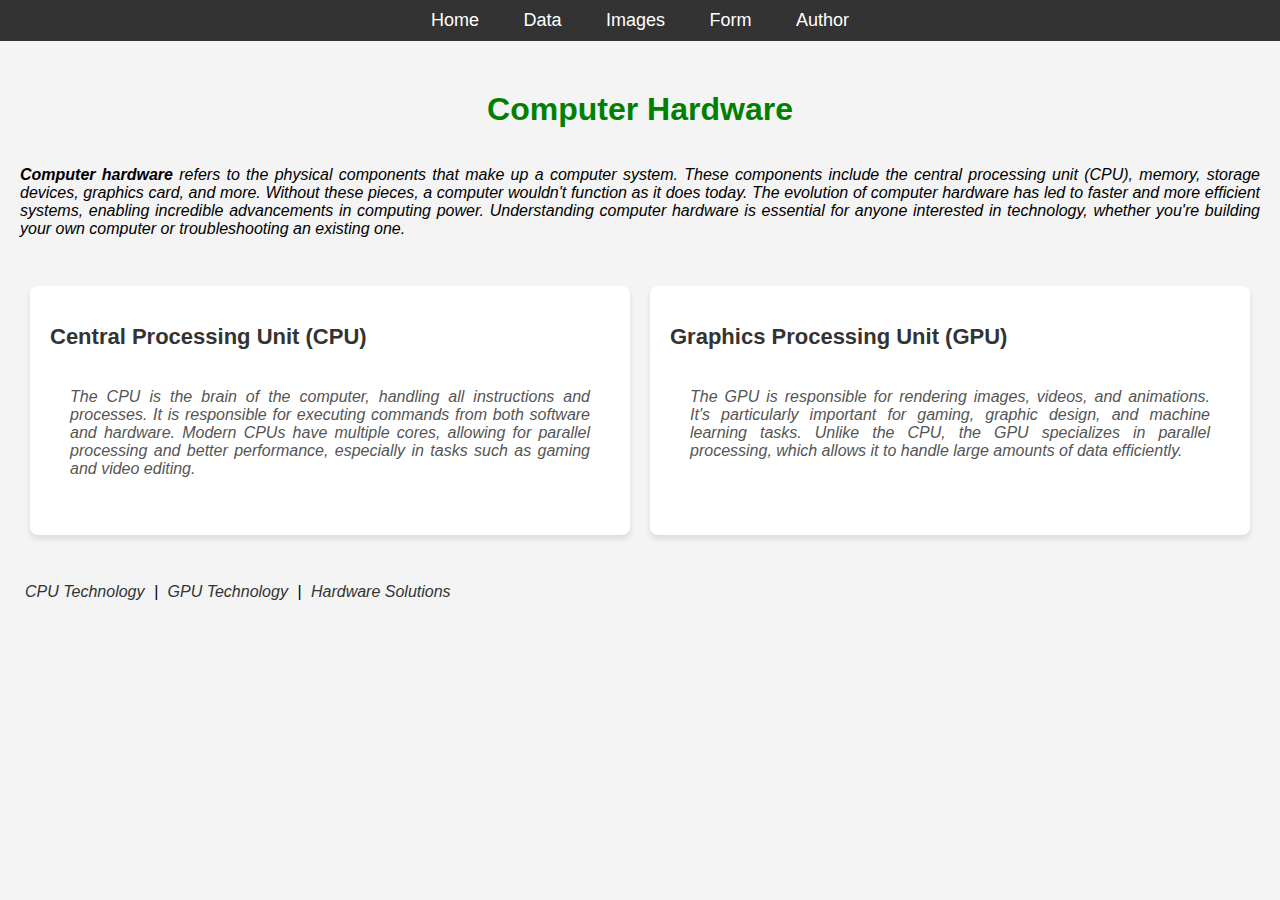
<file: index.html>
<!DOCTYPE html>
<html lang="en">

<head>
    <meta charset="UTF-8">
    <meta name="viewport" content="width=device-width, initial-scale=1.0">
    <title>Computer hardware</title>
    <link rel="stylesheet" href="style.css">
</head>
<body>
    <nav>
        <a href="index.html">Home</a>
        <a href="data_page.html">Data</a>
        <a href="images.html">Images</a>
        <a href="task4.html">Form</a>
        <a href="task5.html">Author</a>
    </nav>
    <h1>Computer Hardware</h1>

    <p>
        <strong>Computer hardware</strong> refers to the physical components that make up a computer system. These components include the central processing unit (CPU), memory, storage devices, graphics card, and more. Without these pieces, a computer wouldn't function as it does today. The evolution of computer hardware has led to faster and more efficient systems, enabling incredible advancements in computing power. Understanding computer hardware is essential for anyone interested in technology, whether you're building your own computer or troubleshooting an existing one.
    </p>

    <div class="columns">
        <div class="column" id="cpu">
            <h2>Central Processing Unit (CPU)</h2>
            <p>
                The CPU is the brain of the computer, handling all instructions and processes. It is responsible for executing commands from both software and hardware. Modern CPUs have multiple cores, allowing for parallel processing and better performance, especially in tasks such as gaming and video editing.
            </p>
        </div>

        <div class="column" id="gpu">
            <h2>Graphics Processing Unit (GPU)</h2>
            <p>
                The GPU is responsible for rendering images, videos, and animations. It's particularly important for gaming, graphic design, and machine learning tasks. Unlike the CPU, the GPU specializes in parallel processing, which allows it to handle large amounts of data efficiently.
            </p>
        </div>
    </div>

    <div style="text-align: center; margin-top: 20px;">
        <p>
            <a href="https://www.intel.com" target="_blank">CPU Technology</a> |
            <a href="https://www.nvidia.com" target="_blank">GPU Technology</a> |
            <a href="https://www.amd.com" target="_blank">Hardware Solutions</a>
        </p>
    </div>
</body>
</file>
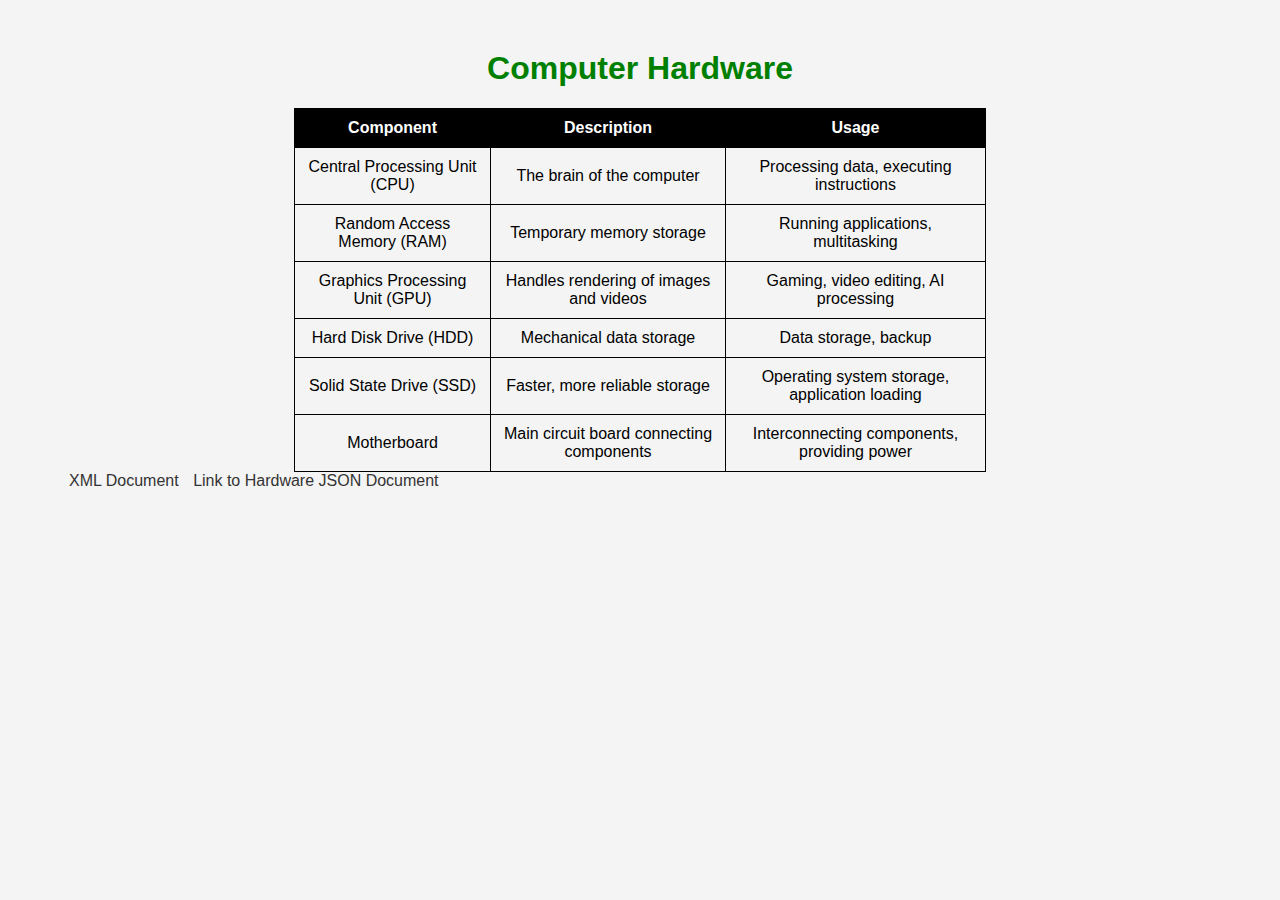
<file: data_page.html>
<!DOCTYPE html>
<html lang="en">
<head>
    <meta charset="UTF-8">
    <meta name="viewport" content="width=device-width, initial-scale=1.0">
    <title>Computer Hardware</title>
    <link rel="stylesheet" href="style.css">
</head>
<body>
    <div class="container">
        <h1>Computer Hardware</h1>
        
        <table>
            <thead>
                <tr>
                    <th>Component</th>
                    <th>Description</th>
                    <th>Usage</th>
                </tr>
            </thead>
            <tbody>
                <tr>
                    <td>Central Processing Unit (CPU)</td>
                    <td>The brain of the computer</td>
                    <td>Processing data, executing instructions</td>
                </tr>
                <tr>
                    <td>Random Access Memory (RAM)</td>
                    <td>Temporary memory storage</td>
                    <td>Running applications, multitasking</td>
                </tr>
                <tr>
                    <td>Graphics Processing Unit (GPU)</td>
                    <td>Handles rendering of images and videos</td>
                    <td>Gaming, video editing, AI processing</td>
                </tr>
                <tr>
                    <td>Hard Disk Drive (HDD)</td>
                    <td>Mechanical data storage</td>
                    <td>Data storage, backup</td>
                </tr>
                <tr>
                    <td>Solid State Drive (SSD)</td>
                    <td>Faster, more reliable storage</td>
                    <td>Operating system storage, application loading</td>
                </tr>
                <tr>
                    <td>Motherboard</td>
                    <td>Main circuit board connecting components</td>
                    <td>Interconnecting components, providing power</td>
                </tr>
            </tbody>
        </table>
        
        <div class="links">
            <a href="hardware_data.xml" target="_blank">XML Document</a>
            <a href="hardware_data.json" target="_blank">Link to Hardware JSON Document</a>
        </div>
    </div>
</body>
</html>
</file>
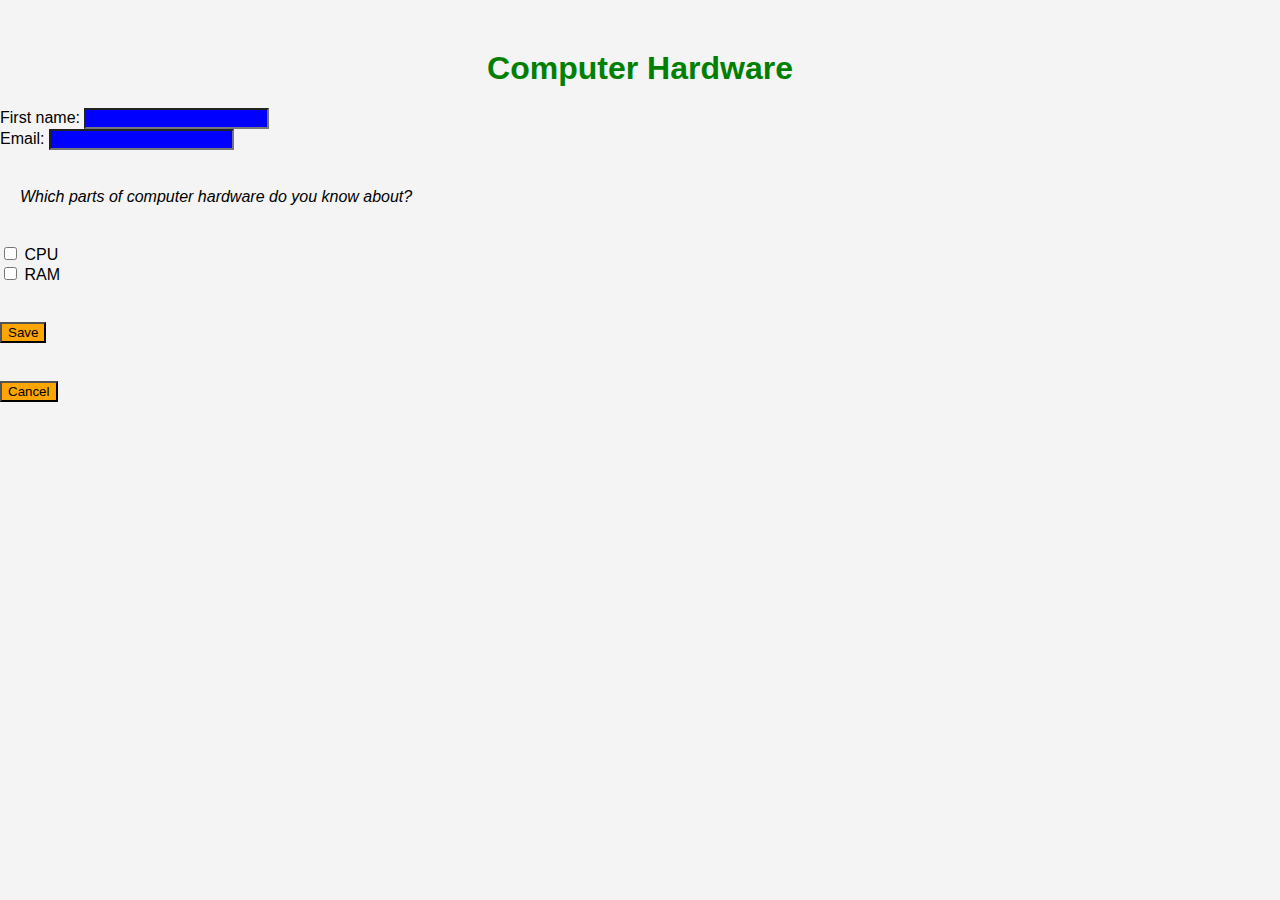
<file: task4.html>
<!DOCTYPE html>
<html lang="en">
<head>
    <meta charset="UTF-8">
    <meta name="viewport" content="width=device-width, initial-scale=1.0">
    <title>Computer Hardware</title>
    <link rel="stylesheet" href="style.css">
</head>
<body>
    <h1>Computer Hardware</h1>
    <div>
        <label for="firstname">First name:</label>
        <input type="text" id="firstname" name="firstname" required>
    </div>
    <div>
        <label for="email">Email:</label>
        <input type="email" id="email" name="email" required>
    </div>
    <form>
        <p>Which parts of computer hardware do you know about?</p>
        <label>
            <input type="checkbox" name="option1" value="option1"> CPU
        </label><br>
        <label>
            <input type="checkbox" name="option2" value="option2"> RAM
        </label>
    </form>
    <div class="button-group">
        <button type="submit" class="btn save">Save</button><br>
        <button type="button" class="btn cancel">Cancel</button>
    </div>
</body>
</html>
</file>
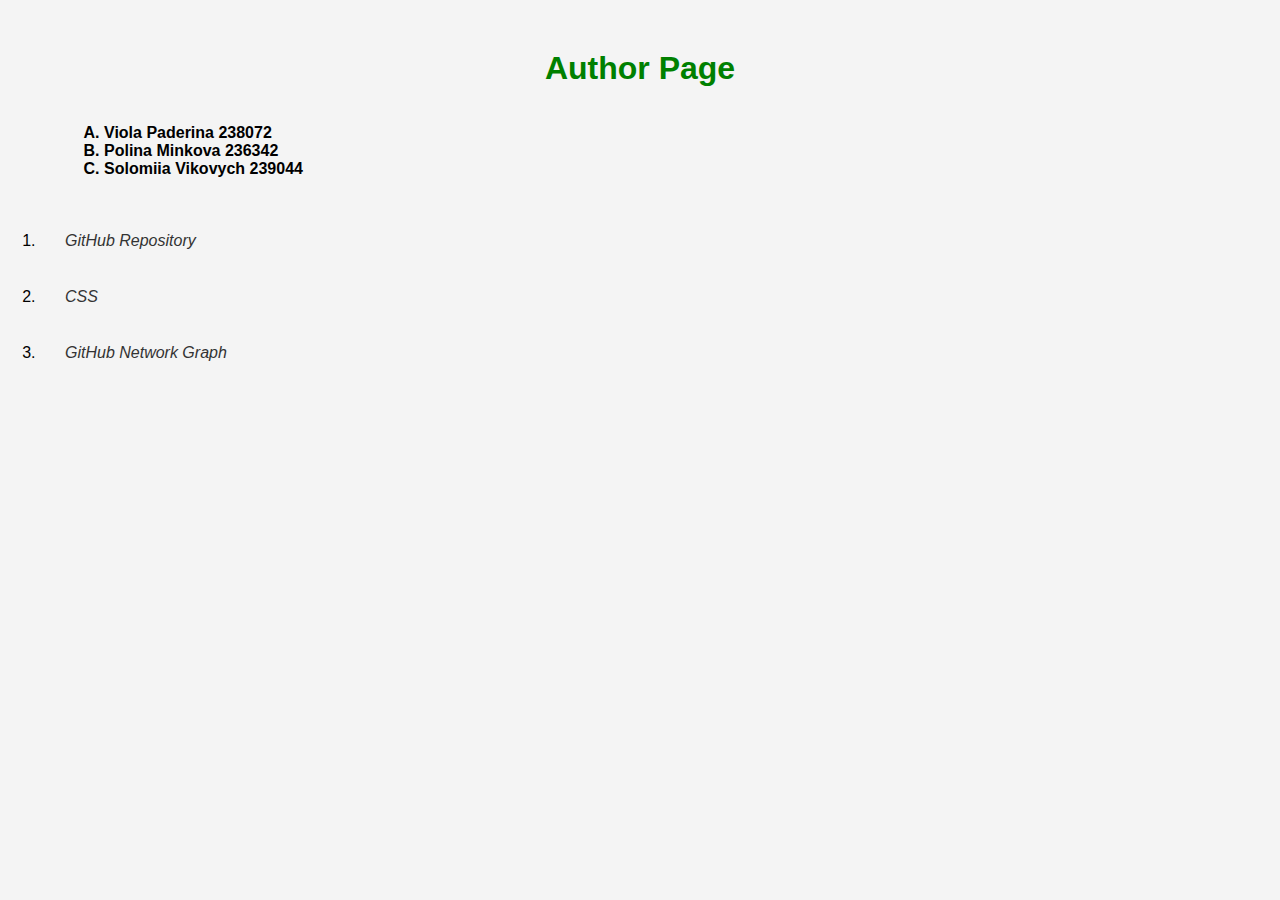
<file: task5.html>
<!DOCTYPE html>
<html lang="en">
<head>
    <meta charset="UTF-8">
    <meta name="viewport" content="width=device-width, initial-scale=1.0">
    <title>Computer Hardware</title>
    <link rel="stylesheet" href="style.css">
</head>
<body>
    <h1>Author Page</h1>
    <div class="container">
        <ol type="A">
            <li>Viola Paderina 238072</li>
            <li>Polina Minkova 236342</li>
            <li>Solomiia Vikovych 239044</li>
        </ol>
    </div>
    <div class="links">
        <ol>
            <li><p><a href="https://github.com/mpolinamm/Computer_Hardware.git" target="_blank">GitHub Repository</a></p></li>
            <li><p><a href="task5.css" target="_blank">CSS</a></p></li>
            <li><p><a href="https://github.com/mpolinamm/Computer_Hardware/network" target="_blank">GitHub Network Graph</a></p></li>
        </ol>
    </div>
</body>
</html>
</file>
<file: style.css>
body {
    font-family: Arial, sans-serif;
    margin: 0;
    padding: 0;
    background-color: #f4f4f4;
}

h1 {
    color: green;
    text-align: center;
    margin-top: 50px;
}

nav {
    background-color: #333;
    padding: 10px;
    text-align: center;
}

nav a {
    color: white;
    margin: 0 15px;
    text-decoration: none;
    font-size: 18px;
}

nav a:hover {
    color: #ddd;
}

p {
    text-align: justify;
    font-style: italic;
    margin: 1cm 0;
    padding: 0 20px;
}

.columns {
    display: flex;
    flex-wrap: wrap;
    justify-content: space-between;
    margin: 20px;
}

.column {
    flex: 1;
    margin: 10px;
    padding: 20px;
    background-color: white;
    border-radius: 8px;
    box-shadow: 0 4px 6px rgba(0, 0, 0, 0.1);
}

.column h2 {
    font-size: 22px;
    color: #333;
}

.column p {
    font-size: 16px;
    color: #555;
}

a {
    color: #333;
    text-decoration: none;
    padding: 5px;
}

a:hover {
    background-color: #007BFF;
    color: white;
}

@media (max-width: 768px) {
    .columns {
        flex-direction: column;
        align-items: center;
    }

    .column {
        width: 80%;
        margin: 10px 0;
    }
}

table {
    margin: 0 auto;
    border-collapse: collapse;
    width: 60%;
}

th, td {
    border: 1px solid black;
    padding: 10px;
    text-align: center;
}

th {
    background-color: black;
    color: white;
}

.images {
    display: flex;
    justify-content: center;
    gap: 1cm;
    flex-wrap: wrap;
}

.images img {
    width: 150px; 
    height: 150px;
    object-fit: cover;
    display: block;
}

input {
    background-color: blue;
}
button {
    background-color: orange;
    margin-top: 1cm;
}

.container {
    width: 90%;
    margin: auto;
    overflow: hidden;
}
ol[type="A"] {
    font-weight: bold;
}
</file>
